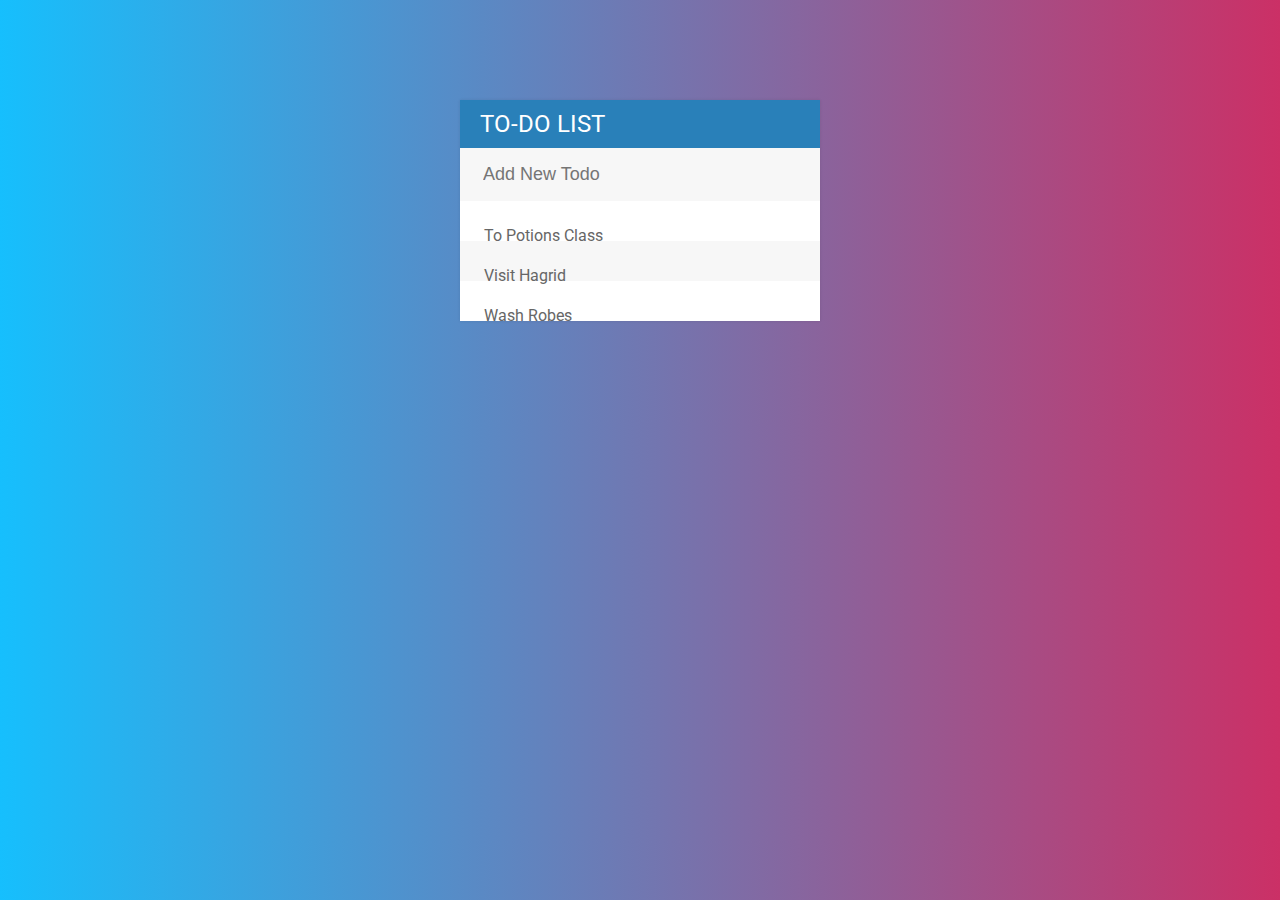
<file: index.html>
<!DOCTYPE html>
<html>
    <head>
        <title>Todo</title>
        <script type="text/javascript" src="assets/js/lib/jQuery-3.3.1.min.js"></script>
        <link rel="stylesheet" href="https://use.fontawesome.com/releases/v5.6.3/css/all.css" integrity="sha384-UHRtZLI+pbxtHCWp1t77Bi1L4ZtiqrqD80Kn4Z8NTSRyMA2Fd33n5dQ8lWUE00s/" crossorigin="anonymous">
        <link rel="stylesheet" type="text/css" href="assets/css/todos.css"></link>
        <link href="https://fonts.googleapis.com/css?family=Roboto:400,500,700" rel="stylesheet">
    </head>
    <body>

        <div id="container">
            <h1>To-Do List <i class="fas fa-plus"></i></h1>
            <input type="text" placeholder="Add New Todo">

            <ul>
                <li><span><i class="fas fa-trash-alt"></i></span> To Potions Class</li>
                <li><span><i class="fas fa-trash-alt"></i></span> Visit Hagrid</li>
                <li><span><i class="fas fa-trash-alt"></i></span> Wash Robes</li>
            </ul>



            

        </div>
        
    <script type="text/javascript" src="assets/js/todos.js"></script>    
    </body>
</html>
</file>
<file: assets/css/todos.css>
body {
    font-family: 'Roboto', sans-serif;
    background: #16BFFD;  /* fallback for old browsers */
    background: -webkit-linear-gradient(to right, #16BFFD,  #CB3066);  /* Chrome 10-25, Safari 5.1-6 */
    background: linear-gradient(to right, #16BFFD,  #CB3066); /* W3C, IE 10+/ Edge, Firefox 16+, Chrome 26+, Opera 12+, Safari 7+ */
}

h1 {
    background: #2980b9;
    color: white;
    margin: 0;
    padding: 10px 20px;
    text-transform: uppercase;
    font-size: 24px;
    font-weight: normal;
}

ul {
    list-style: none;
    margin: 0;
    padding: 0;
}

li {
    background: white;
    height: 40px;
    /*line height 40 zajistí text uprostřed*/ 
    line-height: 40px;
    color: #666;
}

input {
    font-size: 18px;
    background-color: #f7f7f7;
    width: 100%;
    padding: 13px 13px 13px 20px;
    box-sizing: border-box;
    color: #2980b9;
    border: 3px solid rgba(0, 0, 0, 0)
}

span {
    background: #e74c3c;
    height: 40px;
    margin-right: 20px;
    text-align: center;
    color: white;
    width: 0px;
    display: inline-block;
    transition: 0.2s linear;
    opacity: 0;
}

li:nth-child(2n) {
    background: #f7f7f7;
}

li:hover span {
    width: 40px;
    opacity: 1.0;
}

input:focus {
    background: white;
    border: 3px solid #2980b9;
    outline: none;
}

.fa-plus {
    float: right;
}

.completed {
    color: gray;
    text-decoration: line-through;
}

#container {
    width: 360px;
    margin: 100px auto;
    background: #f7f7f7;
    box-shadow: 0 0 3px rgba(0,0,0,0.1);
}
</file>
